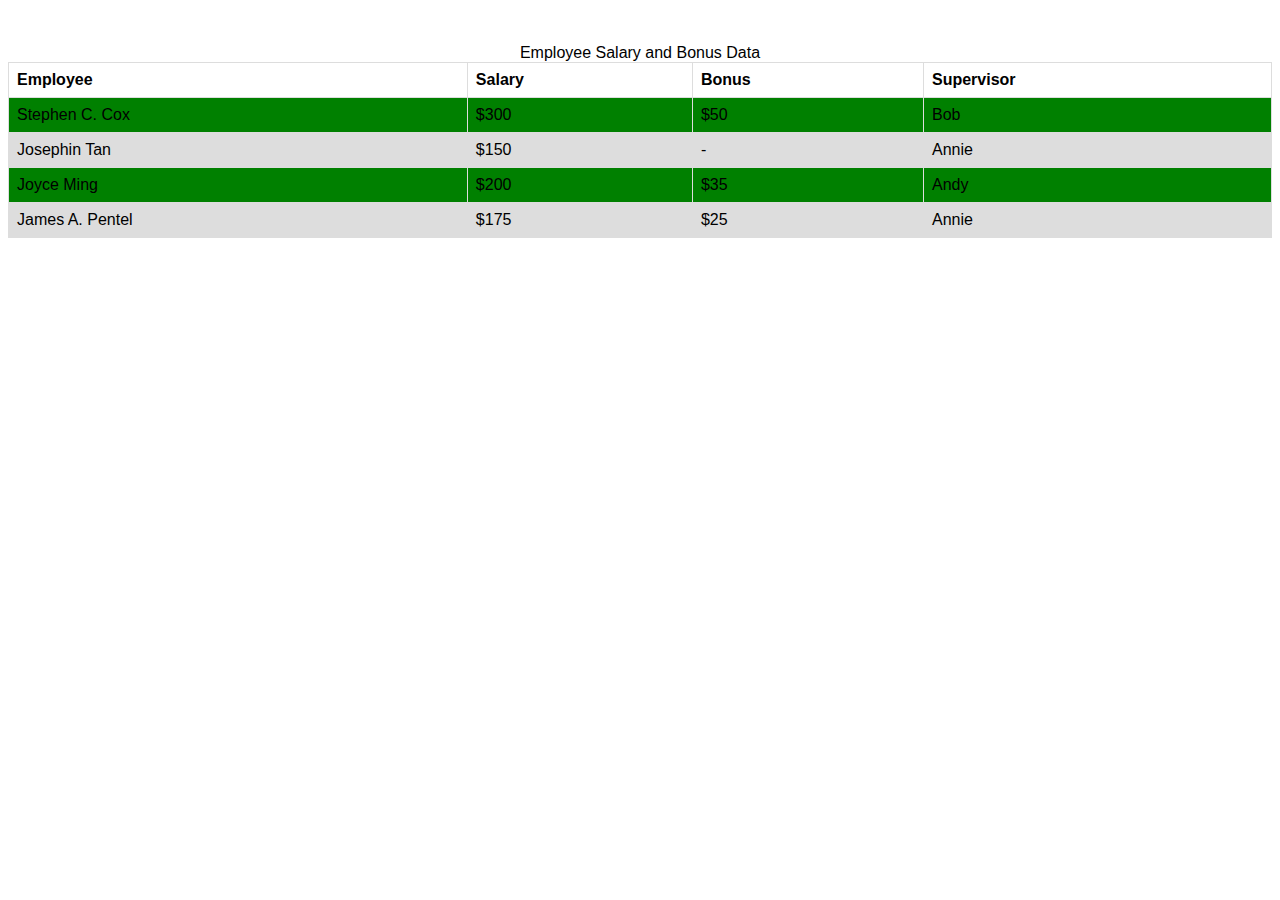
<file: HTML/index.html>
<!DOCTYPE html>
<html lang="en">
<head>
  <meta charset="UTF-8">
  <meta name="viewport" content="width=device-width, initial-scale=1.0">
  <title>Document</title>
  
  <link rel="stylesheet" href="style.css">
</head>
<body>

  <table class="styled-table" aria-describedby="tableDesc">
  <caption id="tableDesc">Employee Salary and Bonus Data</caption>
  <thead>
    <tr>
      <br>
      <th scope="col">Employee</th>
      <th scope="col">Salary</th>
      <th scope="col">Bonus</th>
      <th scope="col">Supervisor</th>
      <br>
    </tr>
  </thead>
  <tbody>
    
      <tr class="active">
      <td>Stephen C. Cox</td>
      <td>$300</td>
      <td>$50</td>
      <td>Bob</td>
    </tr>
    <tr>
      <td>Josephin Tan</td>
      <td>$150</td>
      <td>-</td>
      <td>Annie</td>
    </tr>
    <tr class="active-row">
      <td>Joyce Ming</td>
      <td>$200</td>
      <td>$35</td>
      <td>Andy</td>
    </tr>
    <tr>
      <td>James A. Pentel</td>
      <td>$175</td>
      <td>$25</td>
      <td>Annie</td>
    </tr>
  </tbody>
</table>

</body>
</html>
</file>
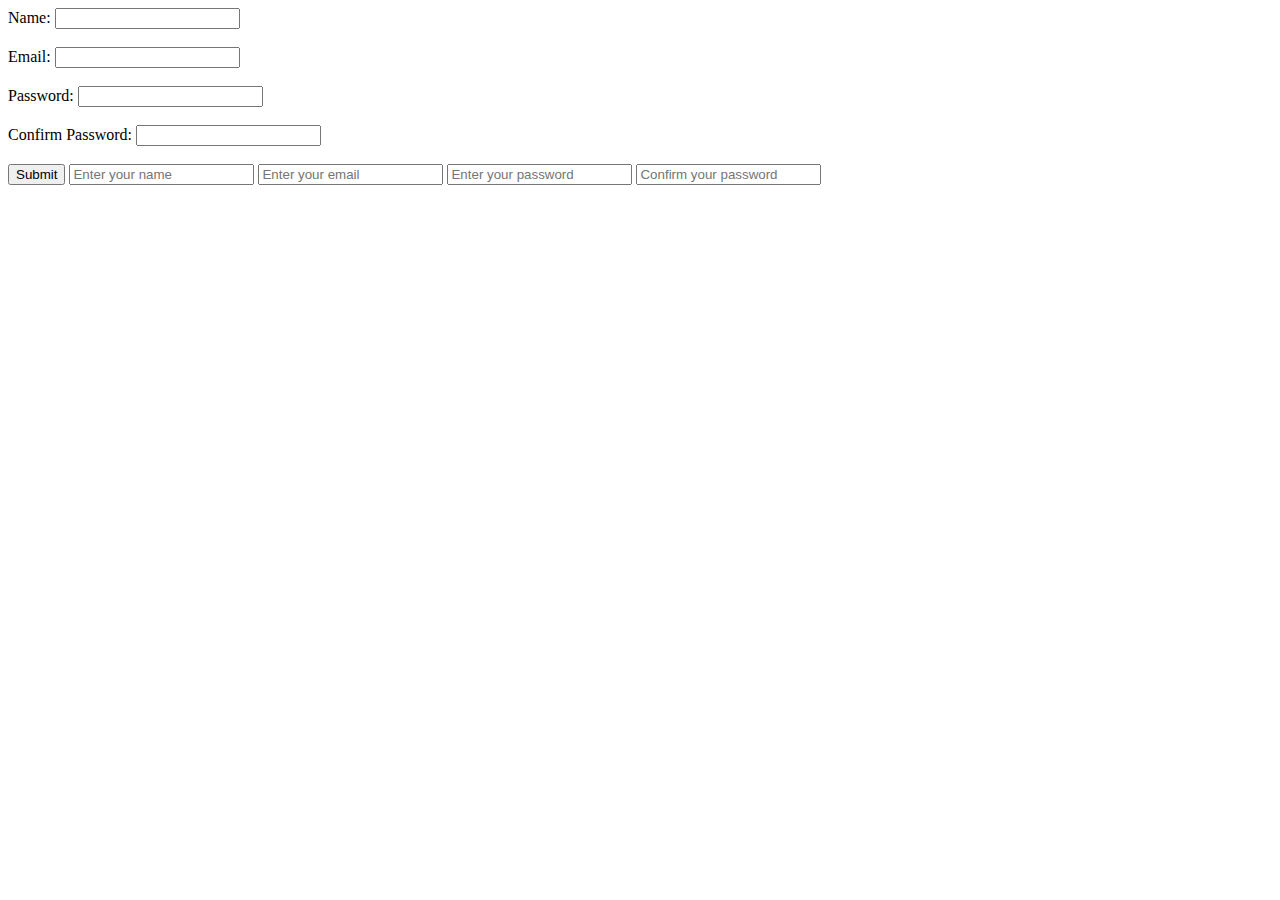
<file: HTML/Form.html>
<!DOCTYPE html>
<html lang="en">
<head>
  <meta charset="UTF-8">
  <meta name="viewport" content="width=device-width, initial-scale=1.0">
  <title>Document</title>
</head>
<body>
  <form action="/action_page.php">
    <label for="name">Name:</label>
    <input type="text" id="name" name="name"><br><br>
    <label for="email">Email:</label>
    <input type="email" id="email" name="email"><br><br>
    <label for="password">Password:</label>
    <input type="password" id="password" name="password"><br><br>
    <label for="confirm-password">Confirm Password:</label>
    <input type="password" id="confirm-password" name="confirm-password"><br><br>
    <input type="submit" value="Submit">
  <input type="text" id="name" placeholder="Enter your name">
  <input type="email" id="email" placeholder="Enter your email">
  <input type="password" id="password" placeholder="Enter your password">
  <input type="password" id="confirm-password" placeholder="Confirm your password">
</body>


</html>
</file>
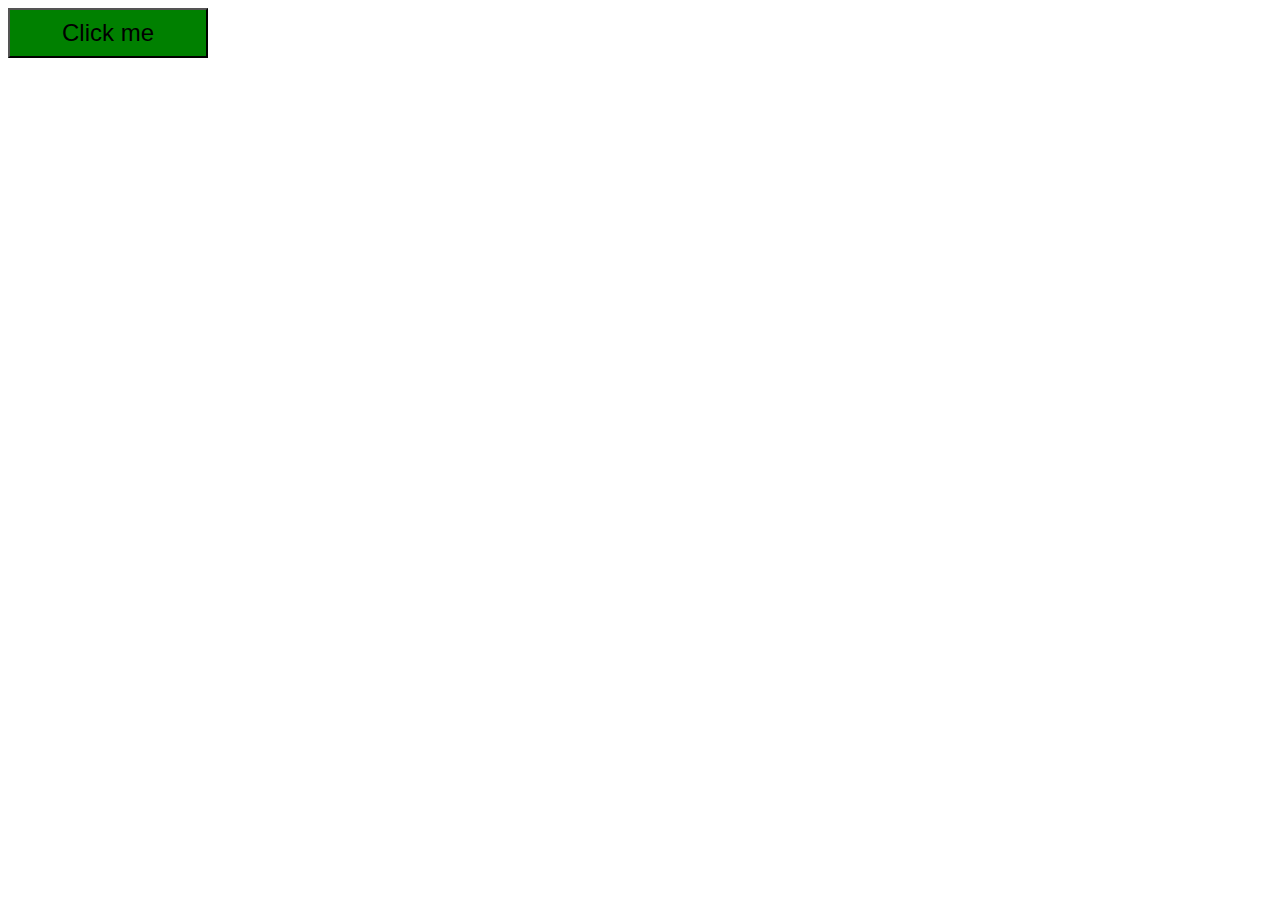
<file: Intro.html/attribute.html>
<!DOCTYPE html>
<html lang="en">
<head>
  <meta charset="UTF-8">
  <meta name="viewport" content="width=device-width, initial-scale=1.0">
  <title>Hello!</title>
  <style>
   
a {
    color: blue;
  }


  a[href="https://facebook.com"] {
     color: red;
  }

  button {
      width: 200px;
      height: 50px;
      font-size: 24px;
      background-color: green;
  }

  /* when I am hoving over a color I would like you to change color*/

  button:hover {
    background-color: orange;
  }
  </style>
</head>
<body>
  <button>Click me </button>
 
</body>
</html>
</file>
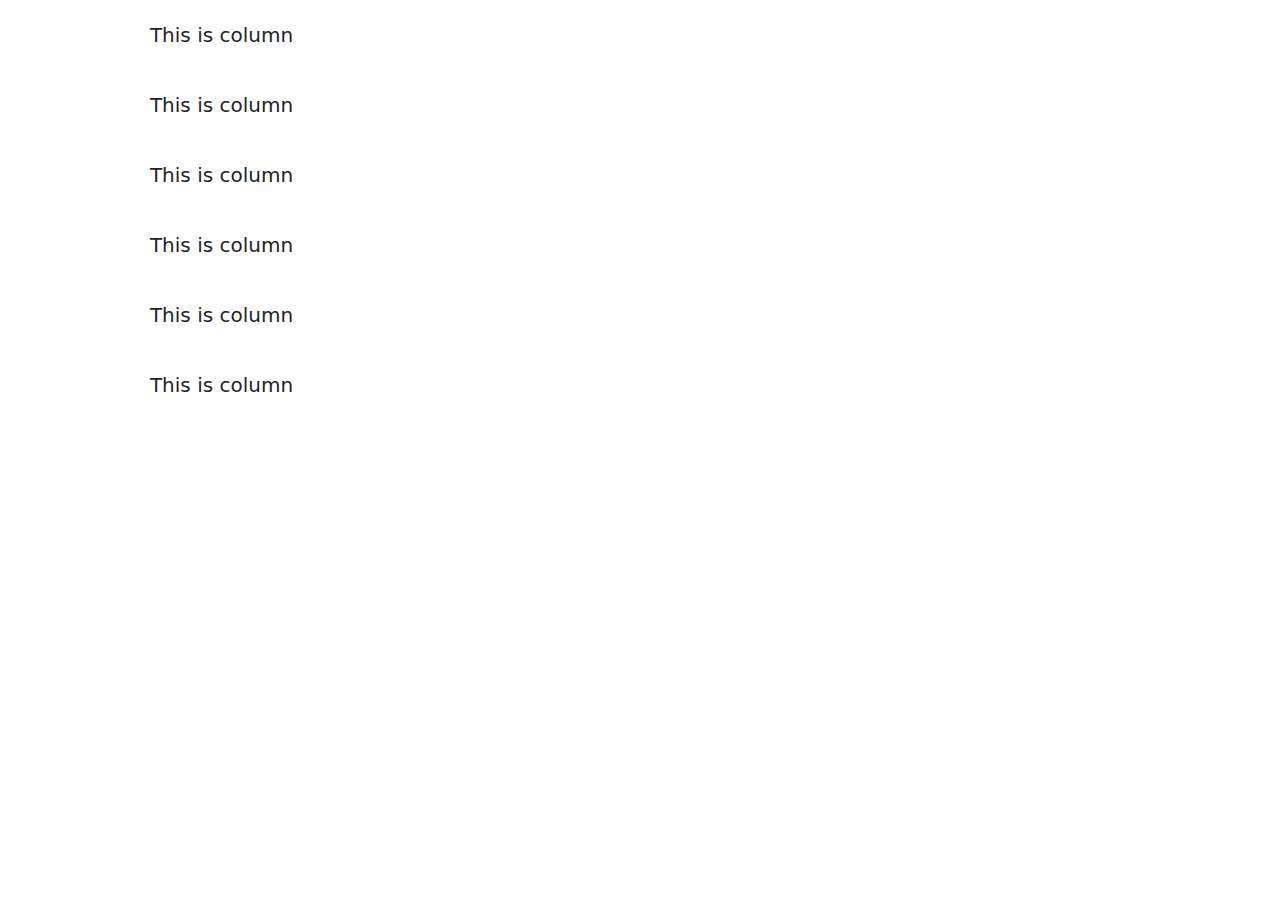
<file: Intro.html/columns0.html>
<!DOCTYPE html>
<html lang="en">
<head>
  <meta charset="UTF-8">
  <meta name="viewport" content="width=device-width, initial-scale=1.0">
  <title>Hello!</title> 
  <link href="https://cdn.jsdelivr.net/npm/bootstrap@5.3.3/dist/css/bootstrap.min.css" rel="stylesheet" integrity="sha384-QWTKZyjpPEjISv5WaRU9OFeRpok6YctnYmDr5pNlyT2bRjXh0JMhjY6hW+ALEwIH" crossorigin="anonymous">
  <style>
    /*lg large screen, sm small screen*/
    #col-lg-3 {
        background-color: green;
        display: grid;
        padding: 20px;
        grid-column-gap: 20px;
        /* spaces between column */
        grid-row-gap: 10px;
        grid-template-columns: 200px 200px auto;
    }

    .col-sm-6 {
        background-color: white;
        font-size: 20px;
        padding: 20px;
        text-align: center;
    }

</style>
</head>
<body>
     <div class="container">
      <div class="col-lg-3 col-sm-6">This is column</div>
      <div class="col-lg-3 col-sm-6">This is column</div>
      <div class="col-lg-3 col-sm-6">This is column</div>
      <div class="col-lg-3 col-sm-6">This is column</div>
      <div class="col-lg-3 col-sm-6">This is column</div>
      <div class="col-lg-3 col-sm-6">This is column</div>


     </div>
  
</body>
</html>
</file>
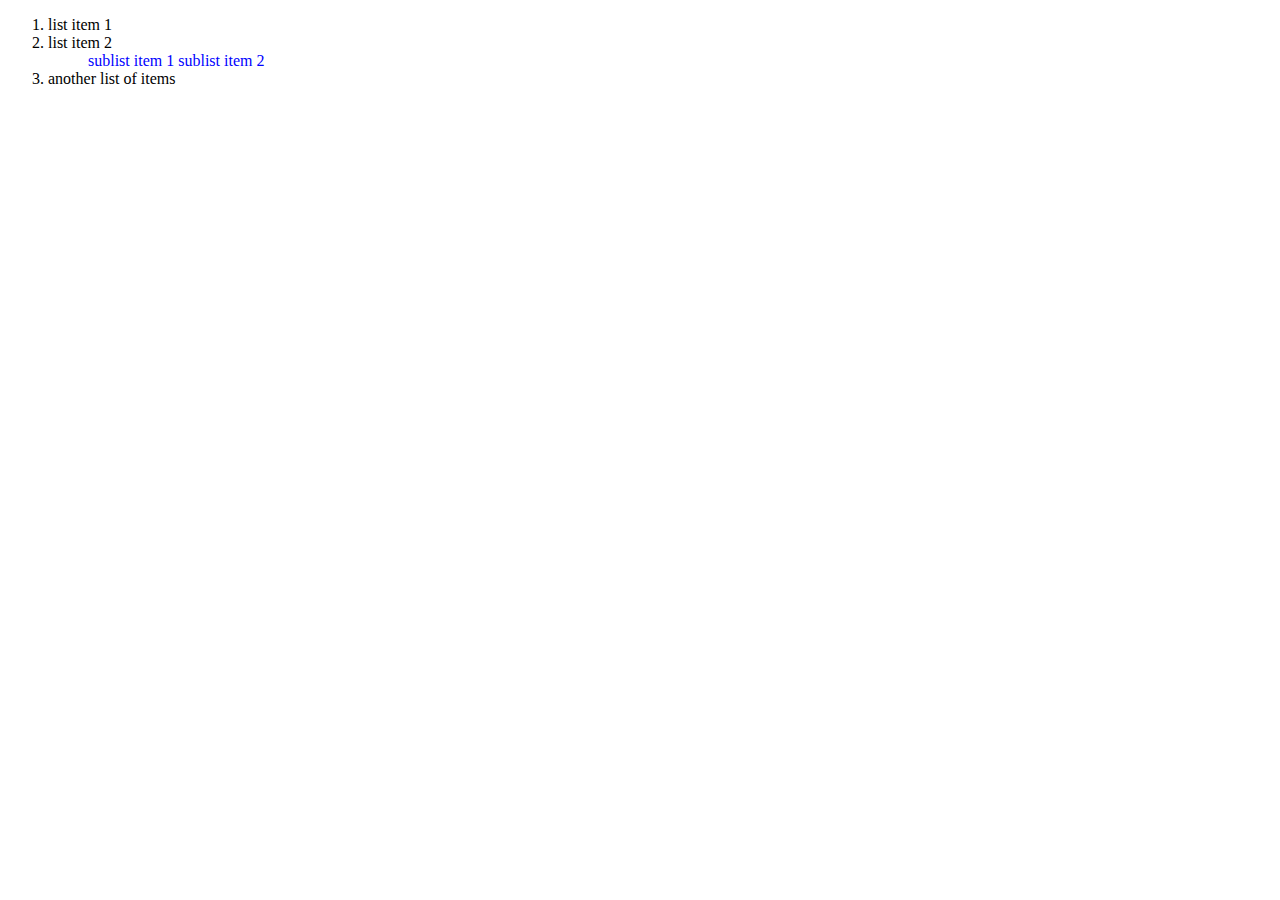
<file: Intro.html/descedant.html>
<!DOCTYPE html>
<html lang="en">
<head>
  <meta charset="UTF-8">
  <meta name="viewport" content="width=device-width, initial-scale=1.0">
  <title>Hello</title>
  <style>
    ul > il {
           color:blue;
    }
  </style>
</head>
<body>
  <ol>
      <li>list item 1</li>
      <li>list item 2</li>
      <ul>
        <il>sublist item 1</il>
        <il>sublist item 2</il>
      </ul>
       <li>another list of items</li>




  </ol>
  
</body>
</html>
</file>
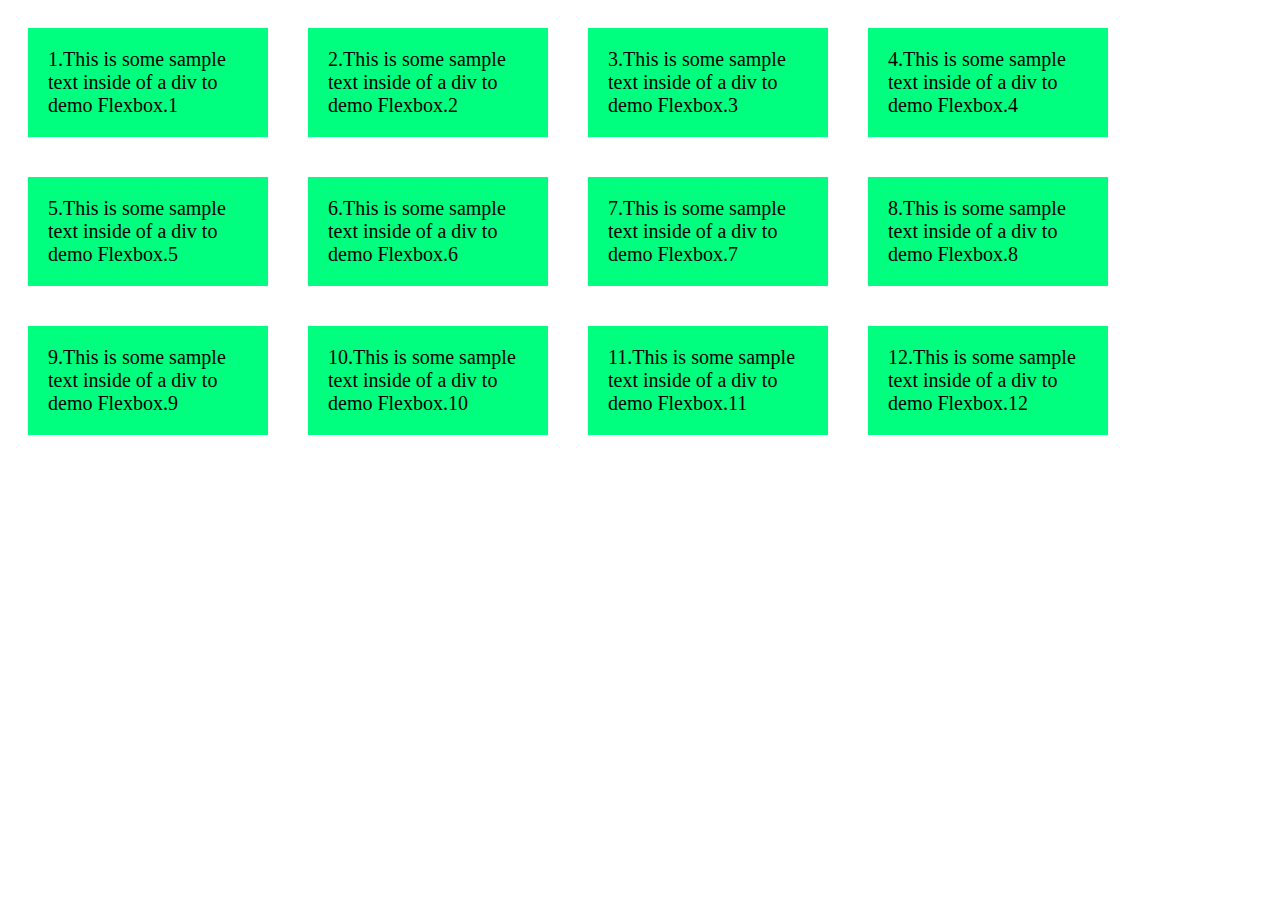
<file: Intro.html/flex-box.html>
<!DOCTYPE html>
<html lang="en">
<head>
  <meta charset="UTF-8">
  <meta name="viewport" content="width=device-width, initial-scale=1.0">
  <title>Hello!</title>
  <style>
        #container {
          display: flex;
          flex-wrap: wrap;
        }

        #container > div {
            background-color: springgreen;
            font-size: 20px;
            margin: 20px;
            padding: 20px;
            width: 200px;
        }

  </style>
</head>
<body>
    <div id="container">
   <div>1.This is some sample text inside of a div to demo Flexbox.1</div>
   <div>2.This is some sample text inside of a div to demo Flexbox.2</div>
   <div>3.This is some sample text inside of a div to demo Flexbox.3</div>
   <div>4.This is some sample text inside of a div to demo Flexbox.4</div>
   <div>5.This is some sample text inside of a div to demo Flexbox.5</div>
   <div>6.This is some sample text inside of a div to demo Flexbox.6</div>
   <div>7.This is some sample text inside of a div to demo Flexbox.7</div>
   <div>8.This is some sample text inside of a div to demo Flexbox.8</div>
   <div>9.This is some sample text inside of a div to demo Flexbox.9</div>
   <div>10.This is some sample text inside of a div to demo Flexbox.10</div>
   <div>11.This is some sample text inside of a div to demo Flexbox.11</div>
   <div>12.This is some sample text inside of a div to demo Flexbox.12</div>
    </div>
</body>
</html>
</file>
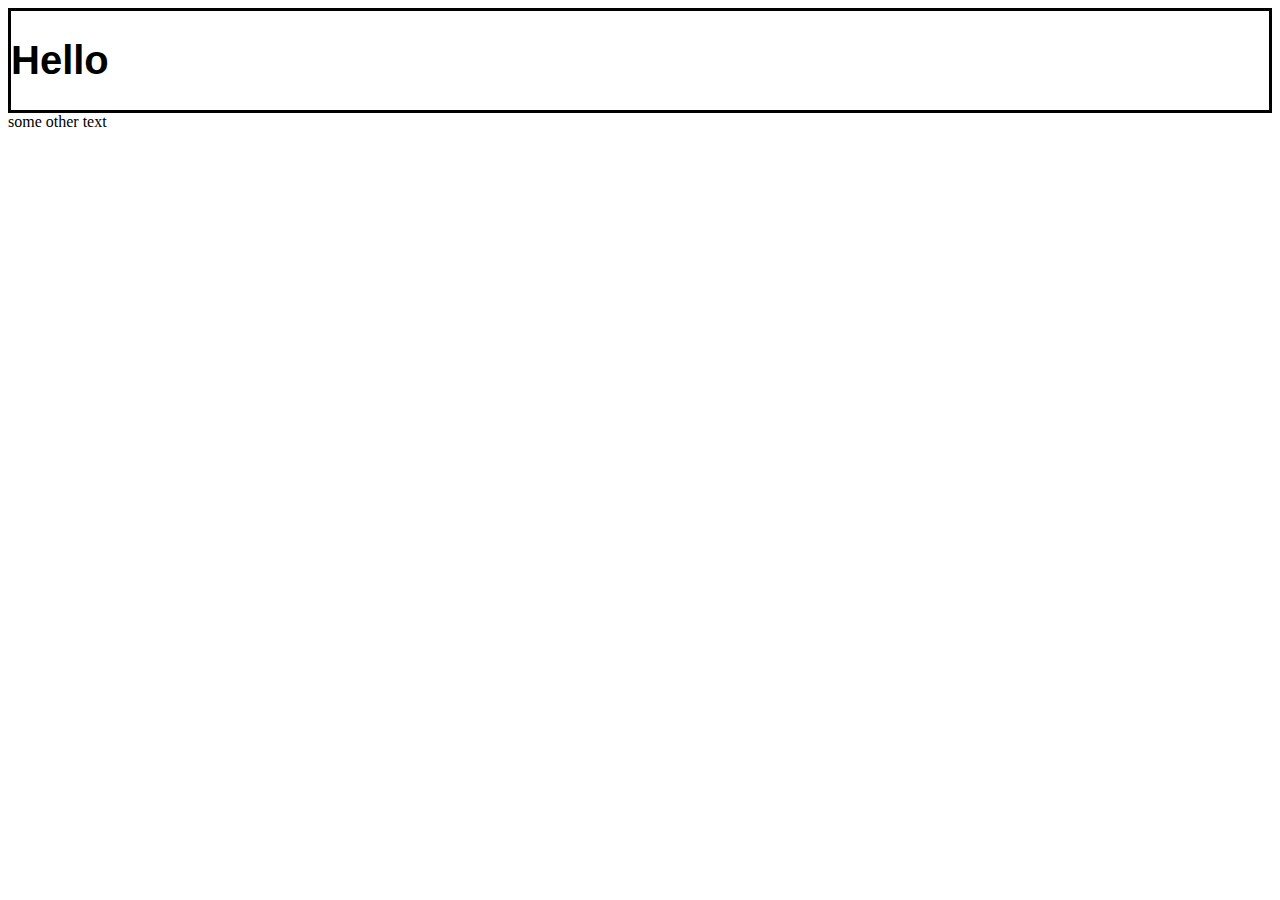
<file: Intro.html/font.html>
<!DOCTYPE html>
<html lang="en">
<head>
  <meta charset="UTF-8">
  <meta name="viewport" content="width=device-width, initial-scale=1.0">
  <title>font</title>
  <style>
    div {
      border: 3px solid black;
      font-family: Arial, Helvetica, sans-serif;
      font-size: 20px;
      font-weight: bold;
    }

  </style>
</head>
<body>
  <div>
  <h1> Hello </h1>
  </div>
  some other text
  
</body>
</html>
</file>
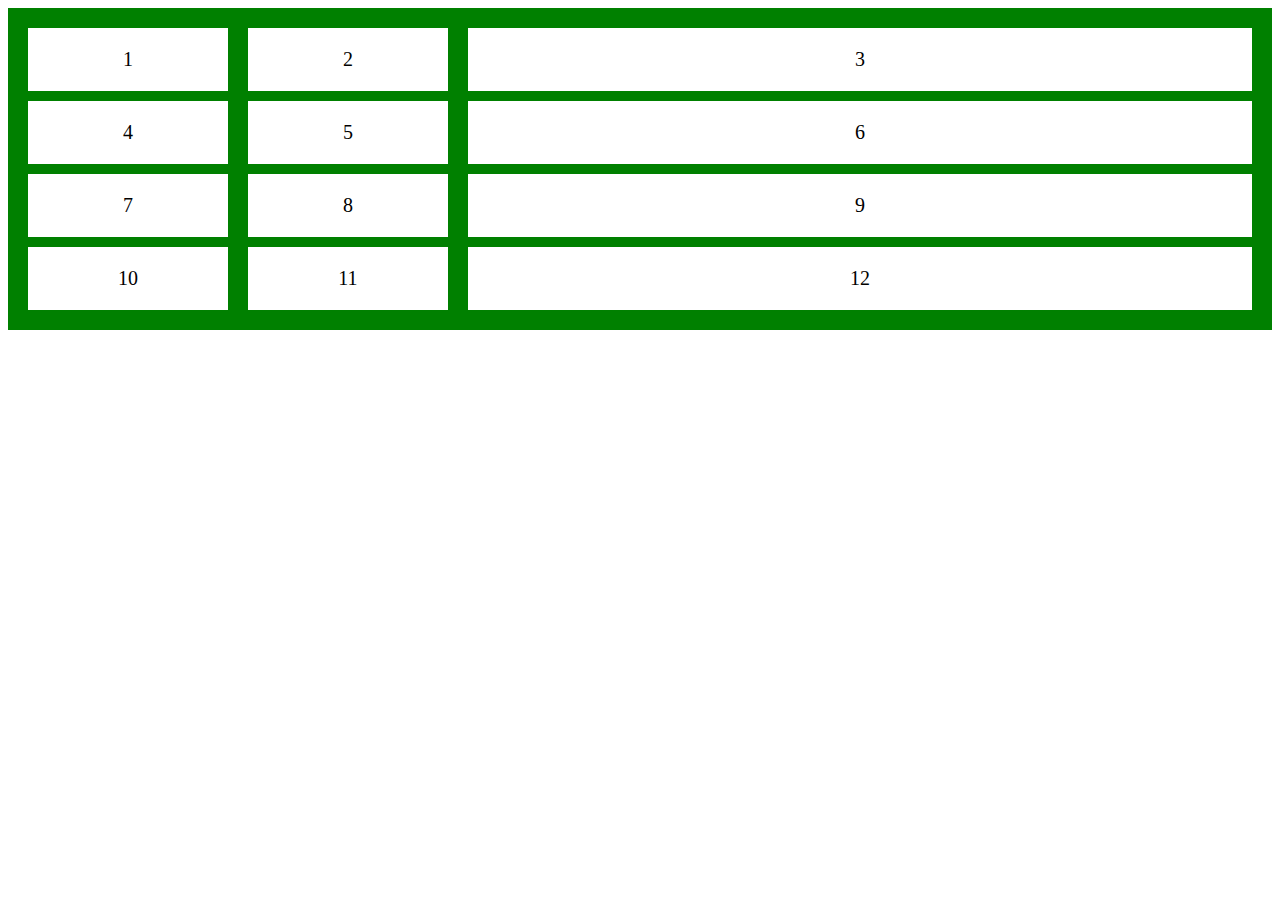
<file: Intro.html/grid.html>
<!DOCTYPE html>
<html lang="en">
<head>
  <meta charset="UTF-8">
  <meta name="viewport" content="width=device-width, initial-scale=1.0">
  <title>Hello!</title>
  <style>
      #grid {
          background-color: green;
          display: grid;
          padding: 20px;
          grid-column-gap: 20px;
          /* spaces between column */
          grid-row-gap: 10px;
          grid-template-columns: 200px 200px auto;
      }

      .grid-item {
          background-color: white;
          font-size: 20px;
          padding: 20px;
          text-align: center;
      }

  </style>
</head>
<body>
  <div id="grid">
    <div class="grid-item">1</div>
    <div class="grid-item">2</div>
    <div class="grid-item">3</div>
    <div class="grid-item">4</div>
    <div class="grid-item">5</div>
    <div class="grid-item">6</div>
    <div class="grid-item">7</div>
    <div class="grid-item">8</div>
    <div class="grid-item">9</div>
    <div class="grid-item">10</div>
    <div class="grid-item">11</div>
    <div class="grid-item">12</div>
  </div>
  
</body>
</html>
</file>
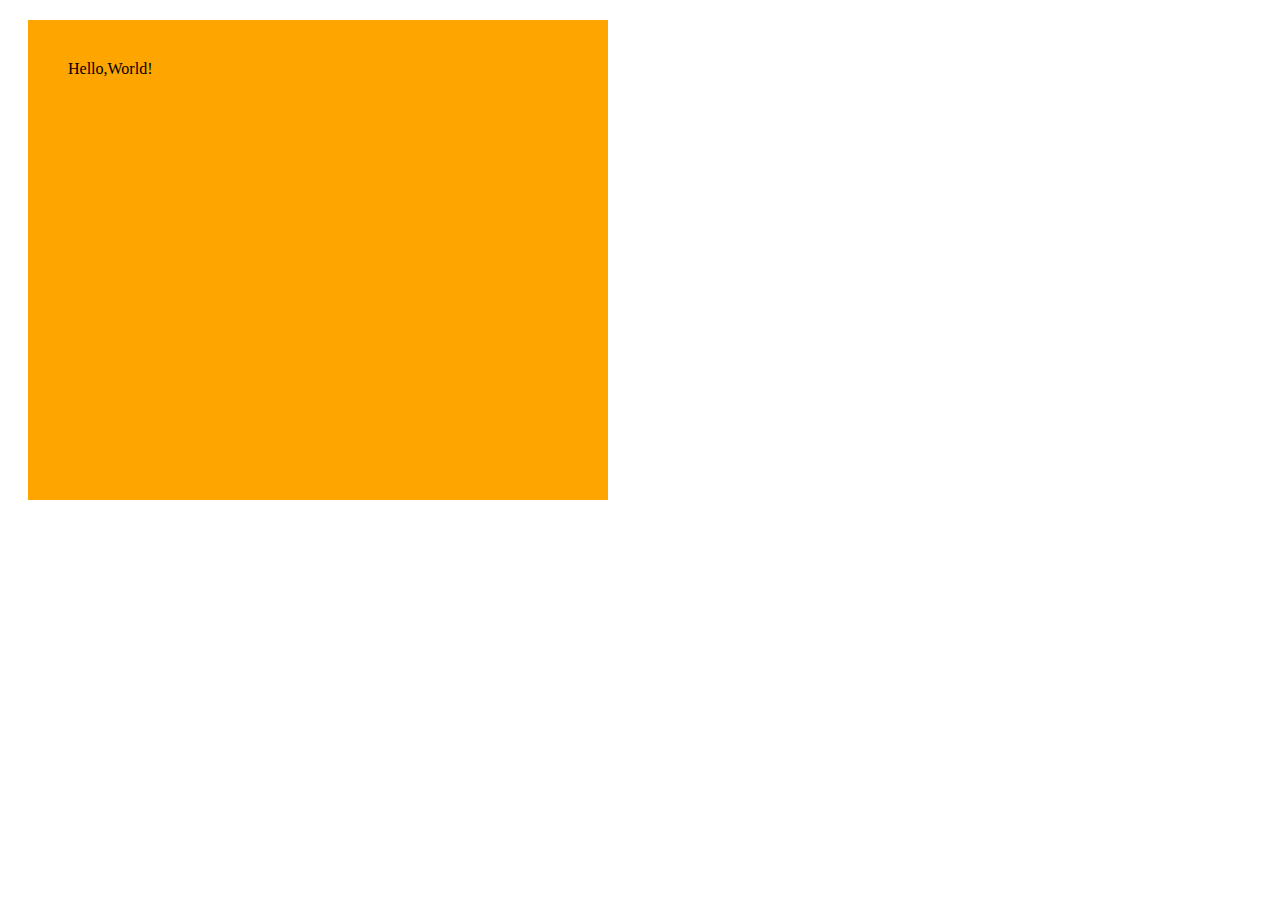
<file: Intro.html/size.html>
<!DOCTYPE html>
<html lang="en">
<head>
  <meta charset="UTF-8">
  <meta name="viewport" content="width=device-width, initial-scale=1.0">
  <title>Size</title>
  <style>
    div {
      background-color: orange;
      width: 500px;
      height: 400px;
      /*padding is inside border*/
      padding: 40px;
      /*margin is outside border*/
      margin: 20px;
    
    }
  </style>
</head>
<body>
  <div>
    Hello,World!
  </div>
</body>
</html>
</file>
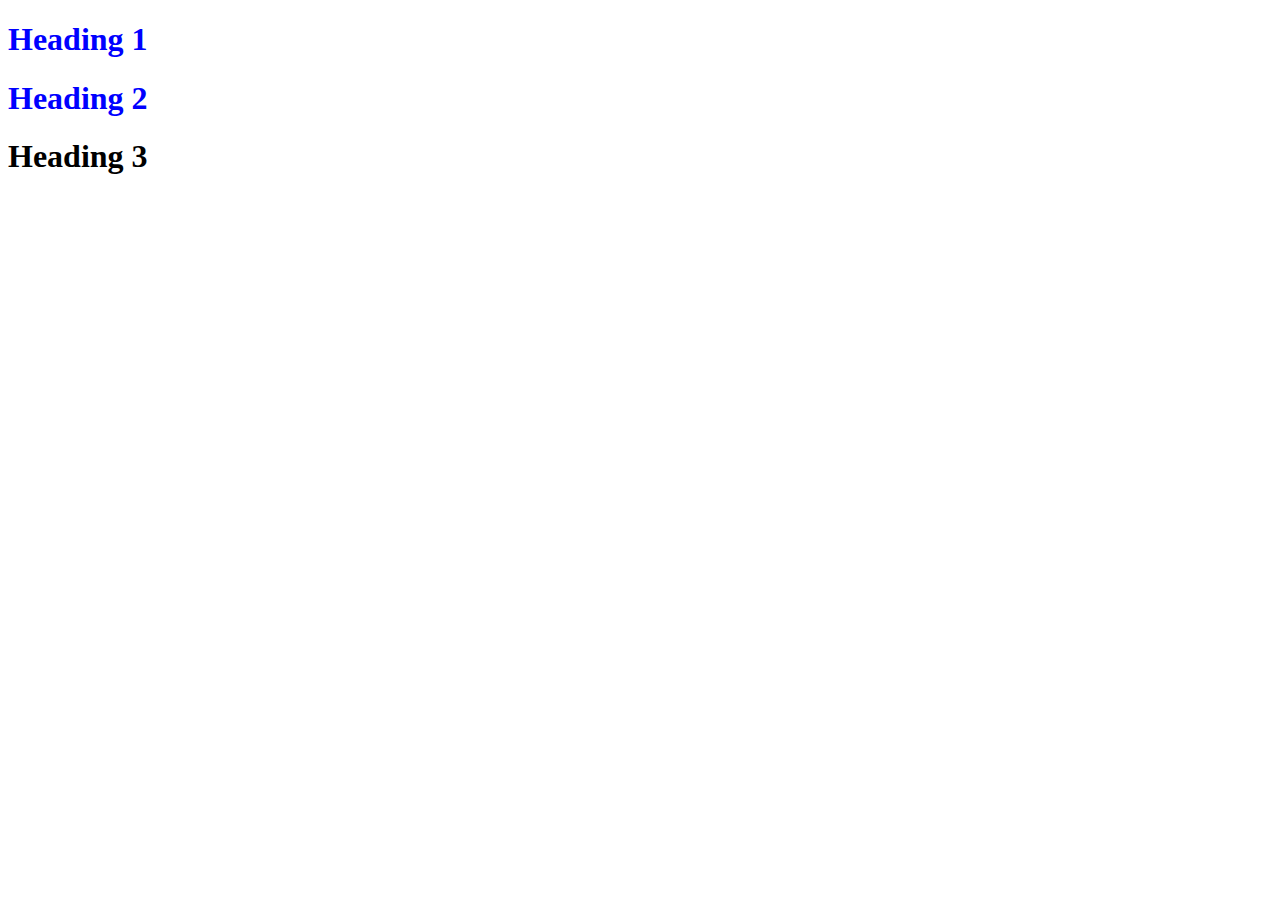
<file: Intro.html/style.html>
<!DOCTYPE html>
<html lang="en">
<head>
  <meta charset="UTF-8">
  <meta name="viewport" content="width=device-width, initial-scale=1.0">
  <title>Hello World!</title>
  
  <style>
    /* An id is a unique way of identifying an element, The hash symbol is a way of selecting an html element no spacing Give an html an id a unique name to reference it easy , dot for class or container, type is lesser specific, class less specific and id is more specific */

    .dog {
         color: blue;
    }

    
  
  </style>
</head>
<body >

 

  <h1 class="dog">Heading 1</h1>
  <h1 class="dog">Heading 2</h1>
  <h1 class="cow">Heading 3</h1>
  
</body>
</html>
</file>
<file: HTML/style.css>
table {
  font-family: arial, sans-serif;
  border-collapse: collapse;
  width: 100%;
}

.active-row {
  background-color: green;
}

.active {
  background-color: green;
}

td, th {
  border: 1px solid #dddddd;
  text-align: left;
  padding: 8px;
}

tr:nth-child(even) {
  background-color: #dddddd;
}
</file>
